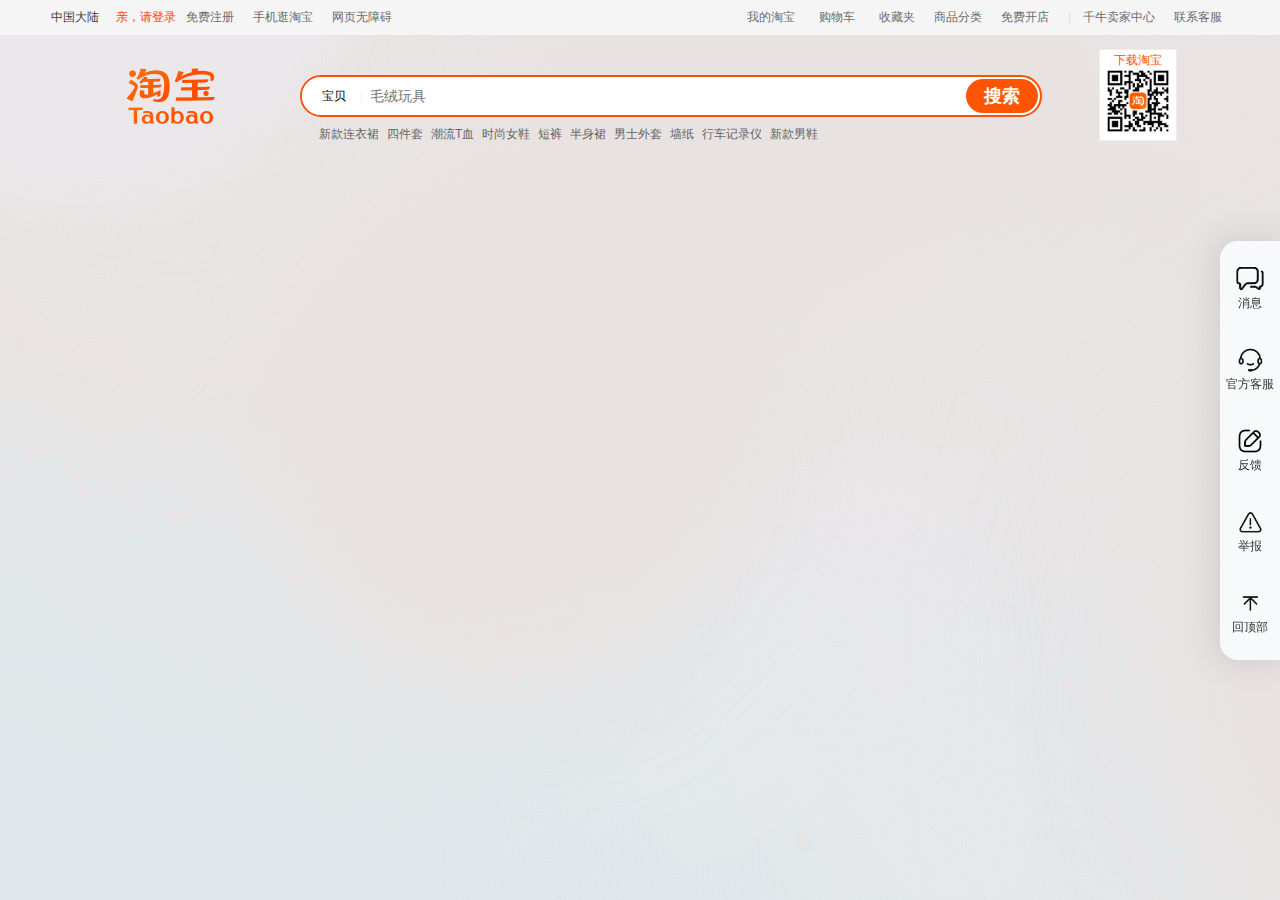
<file: index.html>
<!DOCTYPE html>
<html lang="zh">

<head>
  <meta charset="UTF-8" />
  <meta http-equiv="X-UA-Compatible" content="IE=edge" />
  <meta name="viewport" content="width=device-width, initial-scale=1.0" />
  <link rel="shortcut icon" href="./images/favicon.ico" />
  <link rel="stylesheet" href="./styles/index.css" />
  <link rel="stylesheet" href="https://at.alicdn.com/t/c/font_3761442_wicsvzhh6q.css" />
  <title>淘宝网 - 淘！我喜欢</title>
</head>

<body>
  <!-- 头部导航栏 -->
  <div class="top-nav">
    <!-- 内容区域 -->
    <div class="container clearfix">
      <!-- 导航栏左侧 -->
      <div class="left-nav">
        <ul class="clearfix">
          <li class="country list-head ico">
            <span>中国大陆</span><i class="iconfont icon-xiajiantou"></i>
            <div class="list">
              <ul>
                <li><a href="#">全球</a></li>
                <li><a href="#">中国大陆</a></li>
                <li><a href="#">中国香港</a></li>
                <li><a href="#">中国台湾</a></li>
                <li><a href="#">中国澳门</a></li>
                <li><a href="#">韩国</a></li>
                <li><a href="#">马来西亚</a></li>
                <li><a href="#">澳大利亚</a></li>
                <li><a href="#">新加坡</a></li>
                <li><a href="#">新西兰</a></li>
                <li><a href="#">加拿大</a></li>
                <li><a href="#">日本</a></li>
                <li><a href="#">越南</a></li>
                <li><a href="#">泰国</a></li>
                <li><a href="#">菲律宾</a></li>
                <li><a href="#">柬埔寨</a></li>
              </ul>
            </div>
          </li>
          <li class="login">
            <a
              href="https://login.taobao.com/member/login.jhtml?spm=3440y.jianhua.0.0.5af911d9AMO4M5&f=top&redirectURL=https%3A%2F%2Fwww.taobao.com%2F">亲，请登录</a>
            <a
              href="https://reg.taobao.com/member/new_register.jhtml?spm=4204v.jianhua.0.0.5af911d9F3JWOg&from=tbtop&ex_info=&ex_sign=">免费注册</a>
          </li>
          <li class="phome">
            <a href="https://market.m.taobao.com/app/fdilab/download-page/main/index.html">手机逛淘宝</a>
          </li>
          <li class="barrier-free">
            <span>网页无障碍</span>
          </li>
        </ul>
      </div>
      <!-- 导航栏右侧 -->
      <div class="right-nav">
        <ul class="clearfix">
          <li class="my-taobao list-head ico">
            <a href="#">我的淘宝</a><i class="iconfont icon-xiajiantou"></i>
            <div class="list">
              <ul>
                <li><a href="#">已买到的宝贝</a></li>
                <li><a href="#">我的足迹</a></li>
              </ul>
            </div>
          </li>
          <li class="cart ico">
            <i class="iconfont icon-gouwuche"></i><a href="#">购物车</a>
          </li>
          <li class="favorite list-head ico">
            <a href="#"><i class="iconfont icon-xingxing"></i>收藏夹</a><i class="iconfont icon-xiajiantou"></i>
            <div class="list">
              <ul>
                <li><a href="#">收藏的宝贝</a></li>
                <li><a href="#">收藏的店铺</a></li>
              </ul>
            </div>
          </li>
          <li class="classification">
            <a href="#">商品分类</a>
          </li>
          <li class="satupshop">
            <a href="#">免费开店</a>
          </li>
          <li class="pipe">|</li>
          <li class="qianniu list-head ico">
            <a href="#">千牛卖家中心</a><i class="iconfont icon-xiajiantou"></i>
            <div class="list">
              <ul>
                <li><a href="#">开店入驻</a></li>
                <li><a href="#">已卖出的宝贝</a></li>
                <li><a href="#">出售中的宝贝</a></li>
                <li><a href="#">卖家服务市场</a></li>
                <li><a href="#">卖家培训中心</a></li>
                <li><a href="#">体检中心</a></li>
                <li><a href="#">电商学习中心</a></li>
              </ul>
            </div>
          </li>
          <li class="kefu list-head ico">
            <a href="#">联系客服</a><i class="iconfont icon-xiajiantou"></i>
            <div class="list">
              <ul>
                <li><a href="#">消费者客服</a></li>
                <li><a href="#">卖家客服</a></li>
                <li><a href="#">意见反馈</a></li>
                <li><a href="#">网页版旺旺</a></li>
              </ul>
            </div>
          </li>
        </ul>
      </div>
    </div>
  </div>
  <!-- 头部区域 -->
  <header class="header">
    <div class="container clearfix">
      <!-- logo区域 -->
      <div class="logo">
        <h1>
          <a href="#">淘宝网</a>
        </h1>
      </div>
      <!-- 搜索栏 -->
      <div class="search-box">
        <div class="input">
          <div class="input-title ico">
            <span>宝贝<i class="iconfont icon-xiajiantou"></i></span>
            <div class="input-list">
              <ul>
                <li>宝贝<i class="iconfont icon-xiajiantou"></i></li>
                <li>天猫</li>
                <li>商铺</li>
              </ul>
            </div>
          </div>
          <span class="separator">|</span>
          <form action="">
            <input type="text" placeholder="毛绒玩具">
            <div class="search">
              <button>搜索</button>
          </form>
        </div>
      </div>
      <div class="input-item">
        <ul class="clearfix">
          <li><a href="#">新款连衣裙</a></li>
          <li><a href="#">四件套</a></li>
          <li><a href="#">潮流T血</a></li>
          <li><a href="#">时尚女鞋</a></li>
          <li><a href="#">短裤</a></li>
          <li><a href="#">半身裙</a></li>
          <li><a href="#">男士外套</a></li>
          <li><a href="#">墙纸</a></li>
          <li><a href="#">行车记录仪</a></li>
          <li><a href="#">新款男鞋</a></li>
        </ul>
      </div>
    </div>
    <!-- 下载app -->
    <div class="qr">
      <a class="qr-container" href="#">
        <span>下载淘宝</span>
        <img src="./images/qr-xiazai.png" alt="">
      </a>
    </div>
    </div>
  </header>
<!-- 侧边栏 -->
<aside class="aside">
      <div class="aside-item">
       <div class="xiaoxi aside-container">
        <a href="#">
          <i></i>
          消息
        </a>
       </div>
      </div>
      <div class="aside-item">
       <div class="guanfangkefu aside-container">
        <a href="#">
          <i></i>
          官方客服
        </a>
       </div>
      </div>
      <div class="aside-item">
       <div class="fankui aside-container">
        <a href="#">
          <i></i>
          反馈
        </a>
       </div>
      </div>
      <div class="aside-item">
       <div class="jvbao aside-container">
        <a href="#">
          <i></i>
          举报
        </a>
       </div>
      </div>
      <div class="aside-item">
       <div class="huidingbu aside-container">
        <a href="#">
          <i></i>
          回顶部
        </a>
       </div>
      </div>
</aside>
</body>

</html>
</file>
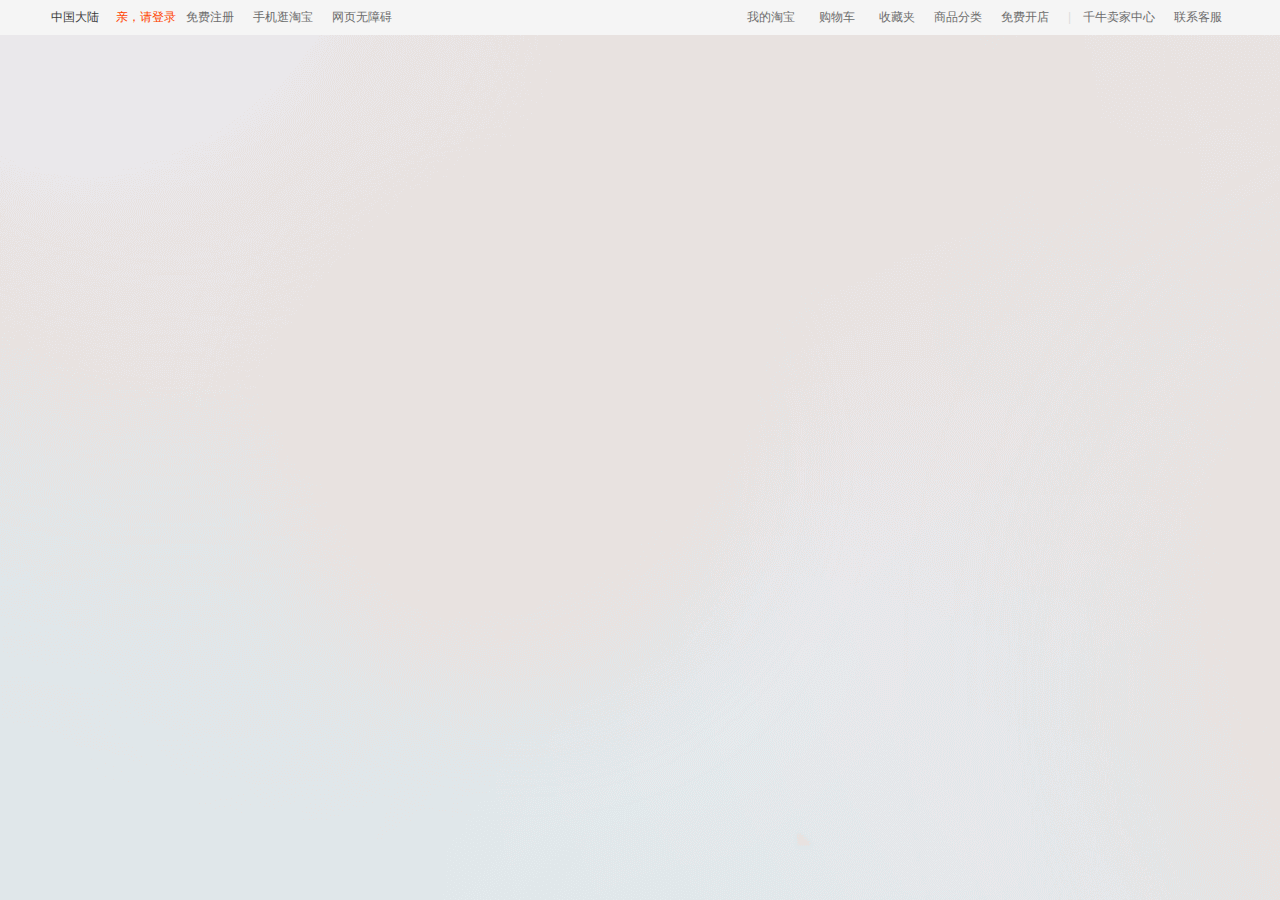
<file: scripts/index.html>
<!DOCTYPE html>
<html lang="zh">
  <head>
    <meta charset="UTF-8" />
    <meta http-equiv="X-UA-Compatible" content="IE=edge" />
    <meta name="viewport" content="width=device-width, initial-scale=1.0" />
    <link rel="shortcut icon" href="../images/favicon.ico" />
    <link rel="stylesheet" href="../styles/index.css" />
    <link
      rel="stylesheet"
      href="https://at.alicdn.com/t/c/font_3761442_wicsvzhh6q.css"
    />
    <title>淘宝网 - 淘！我喜欢</title>
  </head>
  <body>
    <!-- 头部导航栏 -->
    <div class="top-nav">
      <!-- 内容区域 -->
      <div class="container clearfix">
        <!-- 导航栏左侧 -->
        <div class="left-nav">
          <ul class="clearfix">
            <li class="country list-head ico">
              <span>中国大陆</span><i class="iconfont icon-xiajiantou"></i>
              <div class="list">
                <ul>
                  <li>全球</li>
                  <li>中国大陆</li>
                  <li>中国香港</li>
                  <li>中国台湾</li>
                  <li>中国澳门</li>
                  <li>韩国</li>
                  <li>马来西亚</li>
                  <li>澳大利亚</li>
                  <li>新加坡</li>
                  <li>新西兰</li>
                  <li>加拿大</li>
                  <li>日本</li>
                  <li>越南</li>
                  <li>泰国</li>
                  <li>菲律宾</li>
                  <li>柬埔寨</li>
                </ul>
              </div>
            </li>
            <li class="login">
              <a
                href="https://login.taobao.com/member/login.jhtml?spm=3440y.jianhua.0.0.5af911d9AMO4M5&f=top&redirectURL=https%3A%2F%2Fwww.taobao.com%2F"
                >亲，请登录</a
              >
              <a
                href="https://reg.taobao.com/member/new_register.jhtml?spm=4204v.jianhua.0.0.5af911d9F3JWOg&from=tbtop&ex_info=&ex_sign="
                >免费注册</a
              >
            </li>
            <li class="phome">
              <a
                href="https://market.m.taobao.com/app/fdilab/download-page/main/index.html"
                >手机逛淘宝</a
              >
            </li>
            <li class="barrier-free">
              <span>网页无障碍</span>
            </li>
          </ul>
        </div>
        <!-- 导航栏右侧 -->
        <div class="right-nav">
          <ul>
            <li class="my-taobao list-head ico">
              <a href="#">我的淘宝</a><i class="iconfont icon-xiajiantou"></i>
              <div class="list">
                <ul>
                  <li><a href="#">已买到的宝贝</a></li>
                  <li><a href="#">我的足迹</a></li>
                </ul>
              </div>
            </li>
            <li class="cart ico">
              <i class="iconfont icon-gouwuche"></i><a href="#">购物车</a>
            </li>
            <li class="favorite list-head ico">
              <a href="#"><i class="iconfont icon-xingxing"></i>收藏夹</a
              ><i class="iconfont icon-xiajiantou"></i>
              <div class="list">
                <ul>
                  <li><a href="#">收藏的宝贝</a></li>
                  <li><a href="#">收藏的店铺</a></li>
                </ul>
              </div>
            </li>
            <li class="classification">
              <a href="#">商品分类</a>
            </li>
            <li class="satupshop">
              <a href="#">免费开店</a>
            </li>
            <li class="pipe">|</li>
            <li class="qianniu list-head ico">
              <a href="#">千牛卖家中心</a
              ><i class="iconfont icon-xiajiantou"></i>
              <div class="list">
                <ul>
                  <li><a href="#">开店入驻</a></li>
                  <li><a href="#">已卖出的宝贝</a></li>
                  <li><a href="#">出售中的宝贝</a></li>
                  <li><a href="#">卖家服务市场</a></li>
                  <li><a href="#">卖家培训中心</a></li>
                  <li><a href="#">体检中心</a></li>
                  <li><a href="#">电商学习中心</a></li>
                </ul>
              </div>
            </li>
            <li class="kefu list-head ico">
              <a href="#">联系客服</a><i class="iconfont icon-xiajiantou"></i>
              <div class="list">
                <ul>
                  <li><a href="#">消费者客服</a></li>
                  <li><a href="#">卖家客服</a></li>
                  <li><a href="#">意见反馈</a></li>
                  <li><a href="#">网页版旺旺</a></li>
                </ul>
              </div>
            </li>
          </ul>
        </div>
      </div>
    </div>
  </body>
</html>
</file>
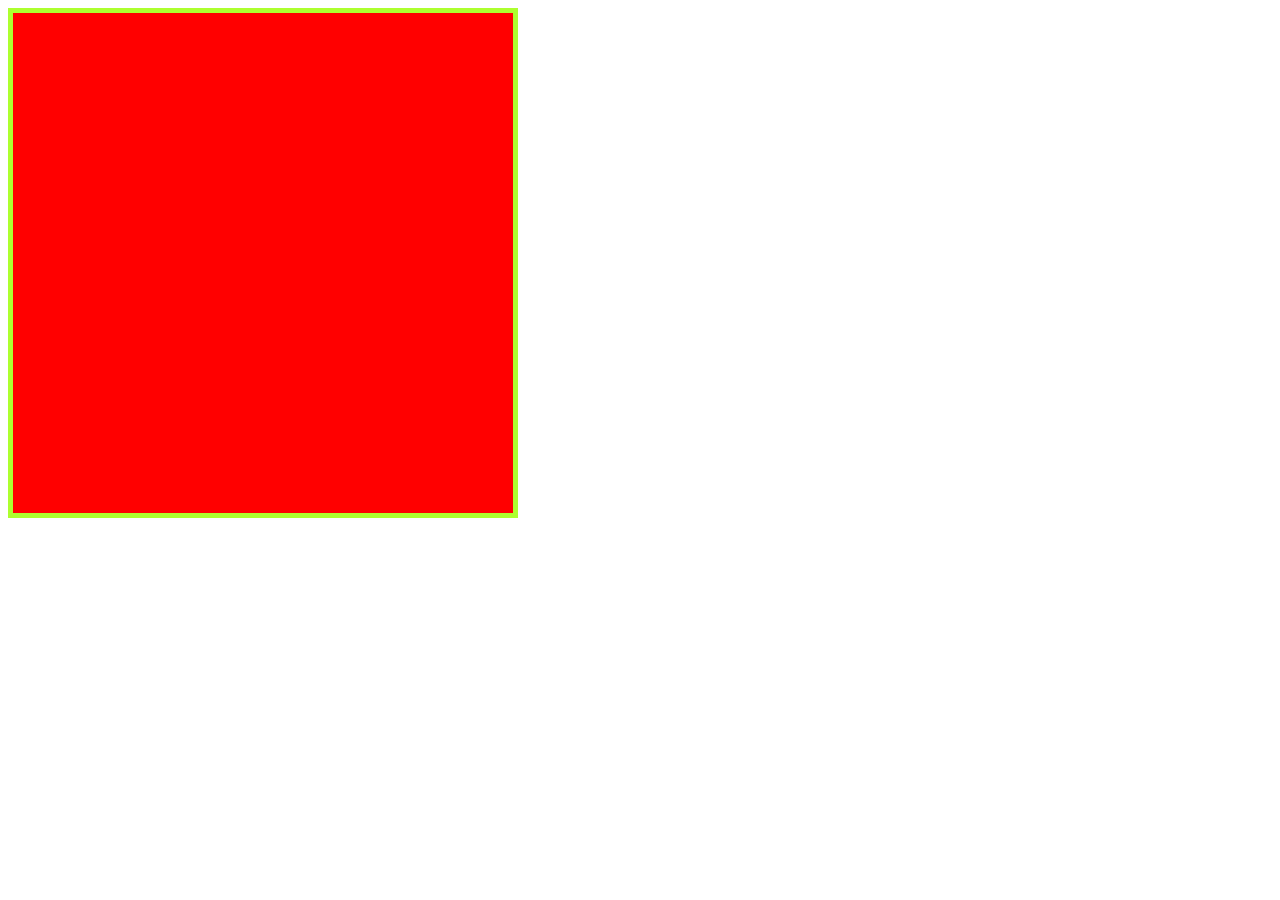
<file: test.html>
<!DOCTYPE html>
<html lang="en">
<head>
    <meta charset="UTF-8">
    <meta http-equiv="X-UA-Compatible" content="IE=edge">
    <meta name="viewport" content="width=device-width, initial-scale=1.0">
    <title>Document</title>
    <style>
        div{
            background-size: 150px;
            background-image: url(http://contentcms-bj.cdn.bcebos.com/cmspic/e6eaf7ecb93fb5b31a8df8df98c353e8.jpeg?x-bce-process=image/crop,x_0,y_0,w_968,h_526);
            background-color: red;
            width: 500px;
            height: 500px;
            border: 5px solid greenyellow;
            background-repeat: space;
        }
    </style>
</head>
<body>
<div></div>
</body>
</html>
</file>
<file: styles/index.css>
* {
  margin: 0;
  padding: 0;
  list-style: none;
  text-decoration: none;
}

body {
  font: 12px/1.5 tahoma, arial, "Hiragino Sans GB", "\5b8b\4f53", sans-serif;
  background: url(../images/body-bg.png) repeat-x;
  min-width: 1190px;
}

/* 统一样式 */
/* 清楚浮动 */
.clearfix::after {
  content: "";
  display: block;
  clear: both;
}

/* 统一样式结束 */
/* 公共样式 */
/* 二级菜单 */
.list-head {
  position: relative;
}

.list-head:hover {
  border-width: 0 1px;
  border-style: solid;
  border-color: #eeeeee;
  background-color: #fff;
  padding: 0 5px;
}

.list-head:hover::after {
  content: "";
  position: absolute;
  width: 100%;
  border: 1px solid #fff;
  top: 34px;
  left: 0;
  box-sizing: border-box;
  z-index: 2;
}

.list-head:hover .list {
  display: block;
}

.ico .iconfont {
  font-size: 1px;
  /* margin-left: 5px; */
}

.list-head .list {
  display: none;
  max-height: 270px;
  overflow: auto;
  border: 1px solid #eee;
  position: absolute;
  top: 35px;
  left: -1px;
  z-index: 1;
}

.top-nav .container .list-head:hover {
  padding: 0 5px;
}

.list-head .list ul {
  padding: 8px 0;
  background-color: #fff;
}

.list-head .list ul li {
  height: 29px;
  line-height: 29px;
}

.list-head .list ul li:hover {
  background-color: #f4f4f4;
}

/* 二级菜单 */
input {
  border: 0;
  outline: 0;
}

/* 公共样式结束 */

/* 内容区域居中 */
.container {
  width: 1190px;
  margin: 0 auto;
}

/* 头部导航栏 */

.top-nav {
  width: 100%;
  background-color: #f5f5f5;
}

.top-nav a,
.top-nav .barrier-free {
  color: #6c6c6c;
  display: inline-block;
  height: 35px;
  margin-right: 7px;
}

.top-nav a:hover,
.top-nav .barrier-free:hover {
  color: #f40;
}

/* 内容区域居中 */
.top-nav .container {
  height: 35px;
}

/* 头部导航栏左侧区域 */
.top-nav .container .left-nav>ul>li,
.top-nav .container .right-nav>ul>li {
  height: 35px;
  line-height: 35px;
  float: left;
  padding: 0 6px;
}

.top-nav .container .left-nav,
.top-nav .container .right-nav {
  height: 35px;
}

.top-nav .container .left-nav {
  float: left;
}

.top-nav .container .left-nav .country,
.top-nav .container .left-nav .list-head .list ul li a {
  color: #3c3c3c;
}

.top-nav .container .left-nav .country .iconfont {
  margin-left: 5px;
}

.top-nav .container .left-nav .list-head .list ul li {
  width: 242px;
  padding-left: 8px;
  cursor: pointer;
}

/* .top-nav .container .left-nav .login a {
  margin-right: 6px;
} */
.top-nav .container .left-nav .login a:first-child {
  color: #f40;
}

.top-nav .container .left-nav .barrier-free {
  cursor: pointer;
}

/* 头部导航栏右侧区域 */
.top-nav .container .right-nav {
  height: 35px;
  float: right;
}

.top-nav .container .right-nav .list-head .list ul li {
  white-space: nowrap;
  padding: 0 5px;
}

.top-nav .container .right-nav .list-head .list ul li a:hover {
  color: #6c6c6c;
}

.top-nav .container .right-nav .cart .iconfont {
  color: #f40;
  font-weight: bold;
  margin: 0 5px 0 0;
}

.top-nav .container .right-nav .favorite .iconfont:first-child {
  margin: 0 5px 0 0;
}

.top-nav .container .right-nav .pipe {
  color: #ddd;
}

/* 头部导航栏结束 */

/* 头部区域 */
/* 头部区域-logo */

.header {
  height: 121px;
  padding-top: 24px;
}

.header .container {
  position: relative;

}

.header .logo {
  width: 190px;
  margin-left: 32px;
  margin-top: 8px;
  float: left;
}

.header .logo h1 a {
  display: block;
  margin-left: 22px;
  padding-top: 58px;
  width: 142px;
  height: 0;
  background: url(../images/taobao-logo.png) 0 0 no-repeat;
  overflow: hidden;
}

/* 头部区域-logo结束 */

/* 头部区域-搜索栏 */
.header .search-box {
  float: left;
  width: 742px;
  height: 80px;
  margin-left: 33px;
  margin-top: 16px;
}

.header .search-box .input {
  width: 738px;
  border: 2px solid #FF5000;
  border-radius: 100px;
  position: relative;
  background-color: #fff;
}

.header .search-box .input .input-title {
  width: 65px;
  height: 38px;
  line-height: 38px;
  border-radius: 100px;
  text-align: center;
  position: absolute;
}

.header .search-box .input .input-title>span {
  margin-right: 2px;
}

.header .search-box .input .input-title:hover .input-list ul{
  display: block;
  background-color: #fff;
  position: relative;
  top: -39px;
  left: -1px;
  border-radius: 20px 0 0 0;
}
.header .search-box .input .input-title:hover .input-list ul li{
  color: #333;
}
.header .search-box .input .input-title:hover .input-list ul li:hover{
  color: #f40;
}
.header .search-box .input .input-title:hover .input-list ul li:hover:first-child{
  color: #333;
}
.header .search-box .input .input-title .input-list ul{
  display: none;
}
.header .search-box .input .separator {
  position: absolute;
  top: 10px;
  left: 58px;
  color: #F3F0F0;
}
.header .search-box .input input {
  width: 660px;
  height: 38px;
  border-radius: 50px 0 0 50px;
  font-size: 14px;
  padding: 9px 0 9px 68px;
  box-sizing: border-box;
}
.header .search-box .input .search{
  position: absolute;
  top: 2px;
  right: 2px;
}
.header .search-box .input .search button{
  width: 72px;
  height: 34px;
  border: 0;
  color: #fff;
  font-size: 18px;
  font-weight: 700;
  background-color: #f50;
  border-radius: 20px;
  cursor: pointer;
}
.header .search-box .input-item{
  margin-top: 8px;
  margin-left: 19px;
}
.header .search-box .input-item ul li{
float: left;
margin-right: 8px;
}
.header .search-box .input-item ul li a{
  color: #666;
}
.header .search-box .input-item ul li a:hover{
  color: #f40;
}

/* 头部区域-搜索栏结束 */
.header .qr {
  position: absolute;
  top: -10px;
  right: 58px;
}
.header .qr .qr-container{
  display: block;
  width: 76px;
    height: 90px;
    border: 1px solid #eee;
    background-color: #fff;
    text-align: center;
}
.header .qr .qr-container span{
  line-height: 20px;
  color: #FF5000;
}
.header .qr .qr-container img{
  display: block;
  width: 62px;
  height: 62px;
  margin: 0 auto;
}

/* 头部区域结束 */

/* 侧边栏 */
/* 侧边栏公共样式 */
.aside .aside-item .aside-container a i {
  display: block;
  width: 100%;
  height: 24px;
  background-size: 28px;
  background-repeat: no-repeat;
  background-position: center;
  margin-bottom: 3px;

}
/* 侧边栏公共样式结束 */
.aside {
  width: 60px;
  height: 367px;
  background-color: #F7F9FA;
  position: fixed;
  right: 0;
  top:0;
  bottom: 0;
  margin: auto;
  padding: 26px 0;
  border-radius: 18px 0 0 18px;
  box-shadow: -2px 0 30px 2px rgba(97, 105, 119, 0.18);
}
.aside .aside-item{
  text-align: center;
  margin-top: 36px;
}
.aside .aside-item:first-child{
  margin-top: 0;
}
.aside .aside-item a{
  font-size: 12px;
  color: #333;
  line-height: 17px;
}
.aside .aside-item .xiaoxi a i{
  background-image: url(../images/aside-xiaoxi.png);
}
.aside .aside-item .guanfangkefu a i{
  background-image: url(../images/aside-guanfangkefu.png);
}
.aside .aside-item .fankui a i{
  background-image: url(../images/aside-fankui.png);
}
.aside .aside-item .jvbao a i{
  background-image: url(../images/aside-jvbao.png);
}
.aside .aside-item .huidingbu a i{
  background-image: url(../images/aside-huidingbu.png);
}
















/* 侧边栏结束 */
</file>
